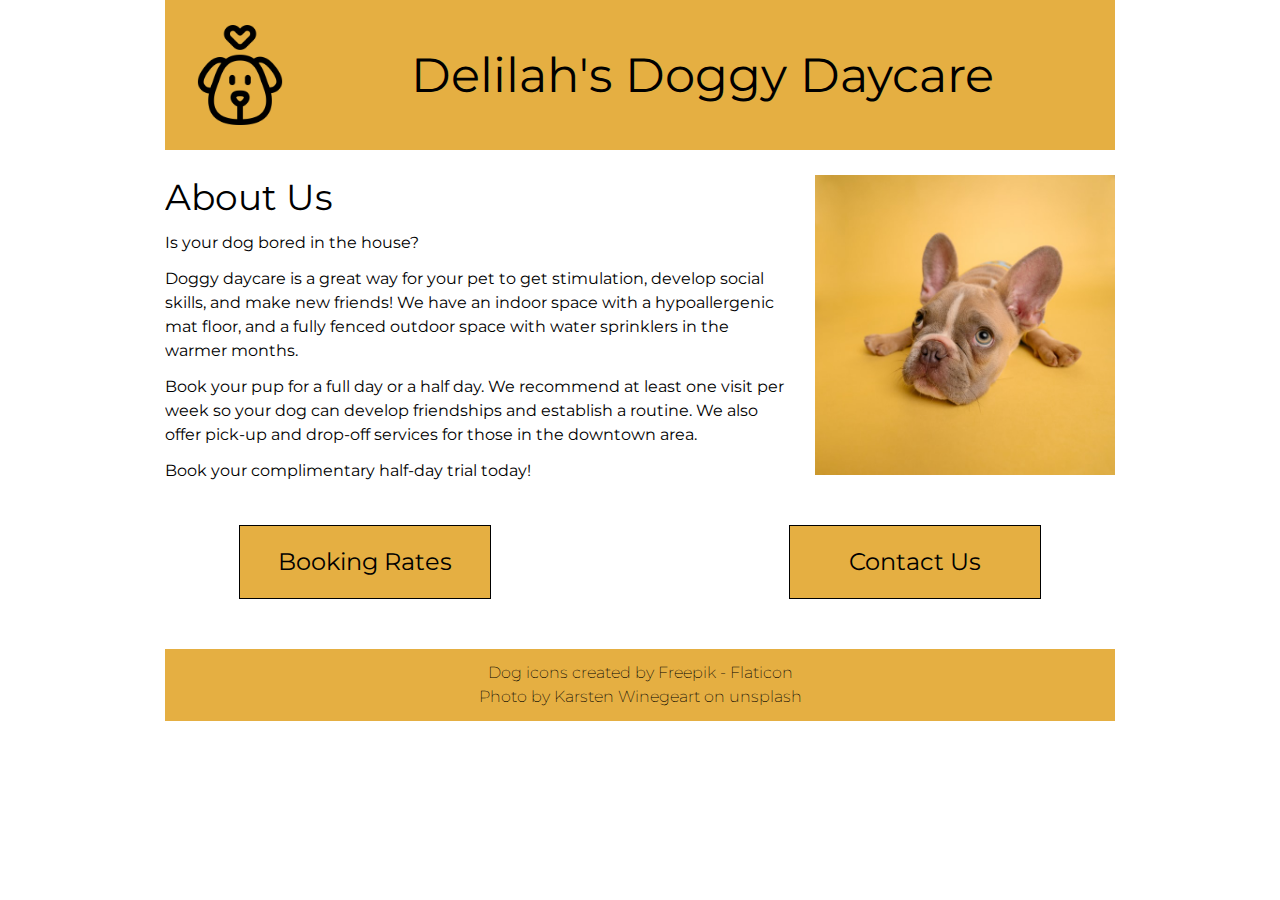
<file: index.html>
<!DOCTYPE html>
<html lang="en">

<head>
    <meta charset="UTF-8">
    <meta http-equiv="X-UA-Compatible" content="IE=edge">
    <meta name="viewport" content="width=device-width, initial-scale=1.0">
    <title>Delilah's Doggy Daycare - Home</title>
    <!-- style sheets -->
    <link rel="stylesheet" href="styles/reset.css">
    <link rel="stylesheet" href="styles/styles.css">
    <!-- fonts -->
    <link rel="preconnect" href="https://fonts.googleapis.com">
    <link rel="preconnect" href="https://fonts.gstatic.com" crossorigin>
    <link href="https://fonts.googleapis.com/css2?family=Montserrat:wght@200;400;600&display=swap" rel="stylesheet">
</head>

<body>
    <header>
        <a href="index.html" class="flex">
            <img src="images/dog.png" alt="outline of a dog's face with heart above it">
            <h1>Delilah's Doggy Daycare</h1>
        </a>
    </header>
    <main class="index">
        <div class="flex">
            <section class="about-us">
                <h2>About Us</h2>
                <p>Is your dog bored in the house?</p>
                <p>Doggy daycare is a great way for your pet to get stimulation, develop social skills, and make new
                    friends! We have an indoor space with a hypoallergenic mat floor, and a fully fenced outdoor space
                    with water sprinklers in the warmer months.</p>
                <p>Book your pup for a full day or a half day. We recommend at least one visit per week so your dog can
                    develop friendships and establish a routine. We also offer pick-up and drop-off services for those
                    in the downtown area.</p>
                <p>Book your complimentary half-day trial today!</p>
            </section>
            <img src="images/dog-yellow-background.jpg" alt="french bulldog puppy with large ears looking sad on mustard yellow background">
        </div>
        <div class="flex index-buttons">
            <a class="fake-button large-text" href="pages/booking.html">Booking Rates</a>
            <a class="fake-button large-text" href="pages/contact.html">Contact Us</a>
        </div>
    </main>
    <footer>
        <p>Dog icons created by <a href="https://www.flaticon.com/free-icons/dog" title="dog icons">Freepik -
                Flaticon</a></p>
        <p>Photo by <a href="https://unsplash.com/photos/NE0XGVKTmcA">Karsten Winegeart</a> on unsplash</p>
    </footer>
</body>

</html>
</file>
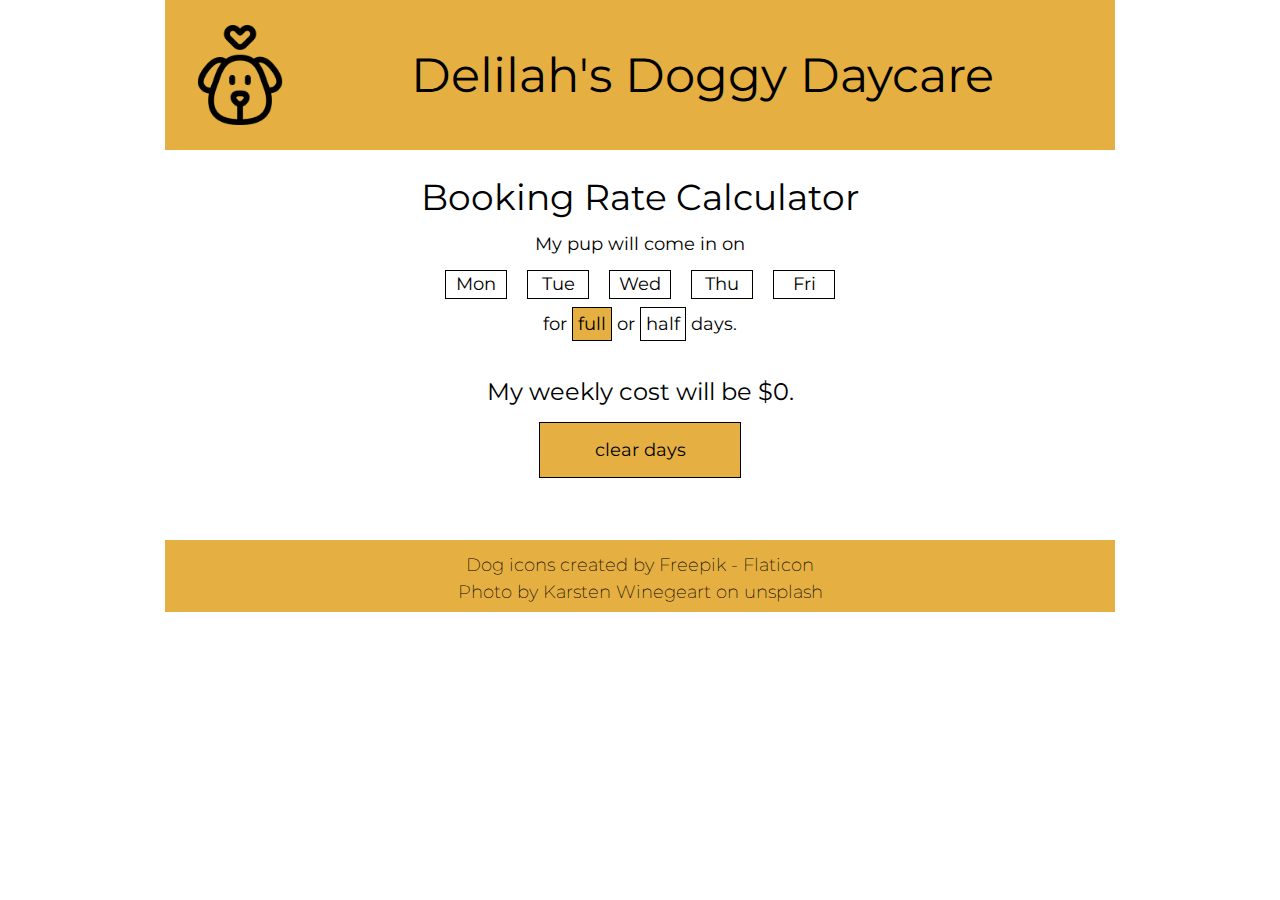
<file: pages/booking.html>
<!DOCTYPE html>
<html lang="en">

<head>
    <meta charset="UTF-8">
    <meta http-equiv="X-UA-Compatible" content="IE=edge">
    <meta name="viewport" content="width=device-width, initial-scale=1.0">
    <title>Delilah's Doggy Daycare - Booking Rates</title>
    <!-- style sheets -->
    <link rel="stylesheet" href="../styles/reset.css">
    <link rel="stylesheet" href="../styles/styles.css">
    <!-- fonts -->
    <link rel="preconnect" href="https://fonts.googleapis.com">
    <link rel="preconnect" href="https://fonts.gstatic.com" crossorigin>
    <link href="https://fonts.googleapis.com/css2?family=Montserrat:wght@200;400;600&display=swap" rel="stylesheet">
</head>

<body class="flex booking-body">
    <header>
        <a href="../index.html" class="flex">
            <img src="../images/dog.png" alt="outline of a dog's face with heart above it">
            <h1>Delilah's Doggy Daycare</h1>
        </a>
    </header>
    <main class="flex booking-page">
        <h2>Booking Rate Calculator</h2>
        <p>My pup will come in on</p>
        <ul class="flex day-selector">
            <li class = "blue-hover" id="monday">Mon</li>
            <li class = "blue-hover" id="tuesday">Tue</li>
            <li class = "blue-hover" id="wednesday">Wed</li>
            <li class = "blue-hover" id="thursday">Thu</li>
            <li class = "blue-hover" id="friday">Fri</li>
        </ul>
        <p>for <span class="clicked small-button blue-hover" id="full">full</span> or <span class="small-button blue-hover" id="half">half</span> days.</p>
        <p class="top-margin large-text">My weekly cost will be $<span id="calculated-cost">0</span>.</p>
        <p class="fake-button blue-hover" id="clear-button">clear days</p>
    </main>
    <footer>
        <p>Dog icons created by <a href="https://www.flaticon.com/free-icons/dog" title="dog
                    icons">Freepik -
                Flaticon</a></p>
        <p>Photo by <a href="https://unsplash.com/photos/NE0XGVKTmcA">Karsten
                Winegeart</a> on unsplash</p>
    </footer>
    <script src="../scripts/booking.js"></script>
</body>

</html>
</file>
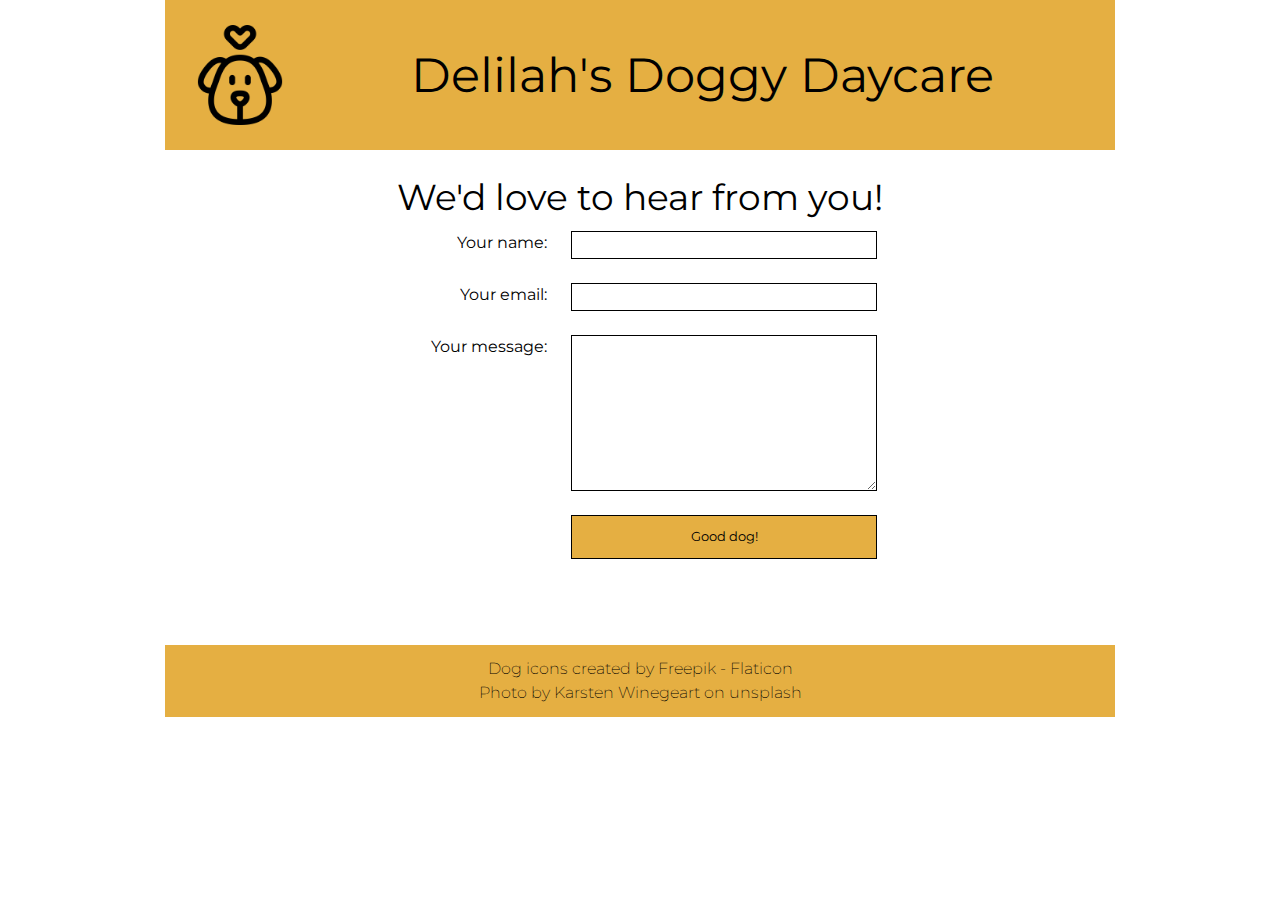
<file: pages/contact.html>
<!DOCTYPE html>
<html lang="en">

<head>
    <meta charset="UTF-8">
    <meta http-equiv="X-UA-Compatible" content="IE=edge">
    <meta name="viewport" content="width=device-width, initial-scale=1.0">
    <title>Delilah's Doggy Daycare - Contact Us</title>
    <!-- style sheets -->
    <link rel="stylesheet" href="../styles/reset.css">
    <link rel="stylesheet" href="../styles/styles.css">
    <!-- fonts -->
    <link rel="preconnect" href="https://fonts.googleapis.com">
    <link rel="preconnect" href="https://fonts.gstatic.com" crossorigin>
    <link href="https://fonts.googleapis.com/css2?family=Montserrat:wght@200;400;600&display=swap" rel="stylesheet">
</head>

<body class="flex contact-body">
    <header>
        <a href="../index.html" class="flex">
            <img src="../images/dog.png" alt="outline of a dog's face with heart above it">
            <h1>Delilah's Doggy Daycare</h1>
        </a>
    </header>
    <main class="contact" id = "contact-page">
        <h2>We'd love to hear from you!</h2>
        <form>
            <div class="flex">
                <label for="user-name">Your name:</label>
                <input type="text" id="user-name">
            </div>
            <div class="flex">
                <label for="user-email">Your email:</label>
                <input type="email" id = "user-email">
            </div>
            <div class="flex">
                <label for="user-message">Your message:</label>
                <textarea id="user-message"></textarea>
            </div>
            <button class = "fake-button blue-hover" type="submit" id="submit-button">Good dog!</button>
        </form>
    </main>
    <footer>
        <p>Dog icons created by <a href="https://www.flaticon.com/free-icons/dog" title="dog icons">Freepik -
                Flaticon</a></p>
        <p>Photo by <a href="https://unsplash.com/photos/NE0XGVKTmcA">Karsten Winegeart</a> on unsplash</p>
    </footer>
    <script src="../scripts/contact.js"></script>
</body>

</html>
</file>
<file: styles/styles.css>
/************* your name: 

INSTRUCTIONS:
Comments starting with TO-DO have been included in this file to describe the needed styling: please translate these to the appropriate CSS declarations. 

Comments starting with TO-DO may be left in for reference or removed entirely: all other comments should be left as-is for ease of review.

You are discouraged from changing any provided CSS.

***** colour palette: *****
- mustard yellow (used for header, footer, and buttons): #E5AF42
- cornflower blue (used for hover states): #4278e5

*/


/************* site defaults *************/
body {
    width: 950px;
    margin: 0 auto;
    font-family: 'Montserrat', sans-serif;
    line-height: 1.5;
}

/* TO DO: all elements with the .flex class applied are to be made into flex-box containers. */

.flex{
    display: flex;
}

/************* site-wide text styling *************/

/* TO DO:
    - first-level headings are size 48px, centered vertically and horizontally in the available space.
    - 2nd-level headings have a font size of 36px, and 12px of space below.
    - any element with the .large-text class has a font size of 24px.
    - any element with the .fake-button class will have a background colour of mustard yellow (see colour palette above), be center aligned, with a line-height of 3 and a solid black border that is 1px wide.
    - all anchors will have the underline removed and be black in colour. all anchors in the main and footer sections will be underlined in their hover-state.
    - the hover-state of .fake-button and .blue-hover elements will:
        - add an underline, 
        - set the background-colour to cornflower blue (see colour palette above),
        - change the text colour to white, and 
        - change the cursor to pointer.
*/

h1{
    font-size: 48px;
    align-self: center;
    text-align: center;
    flex-grow: 1;
}

h2{
    font-size: 36px;
    margin-bottom: 12px;
}

.large-text{
    font-size: 24px;
}

.fake-button{
    background-color: #E5AF42;
    align-content: center;
    line-height: 3;
    border: 1px black solid;
}

a{
    text-decoration: none;
    color: black;
}

main > a:hover, footer a:hover{
    text-decoration: underline;
}

.fake-button:hover, .blue-hover:hover{
    text-decoration: underline;
    background-color: #4278e5;
    color: white;
    cursor: pointer;
}

/************* header/footer styling *************/

/* TO DO:
    - the header and footer will be the same mustard-yellow as the buttons.
    - the header is 150px tall.
    - the header image is 100px wide and tall with 25px of space above, below, and on its left, and the top-level heading is centered in the remaining width.
    - there will be 25px of space between the header and main, and 50px of space between main and footer.
    - the footer will be 60px tall, have a font-weight of 200, and the text within will be centered vertically and horizontally.
*/

header, footer{
    background-color: #E5AF42;
}

header{
    height: 150px;
}

header img{
    width: 100px;
    margin: 25px 0 25px 25px;
}

main{
    margin: 25px 0 50px 0;
}

footer{
    height: 60px;
    font-weight: 200;
    text-align: center;
    padding-top: 12px;
}

/************* index page *************/

/* TO-DO: 
    - this is a 2-column layout: text on the left, and an image on the right. The image will be 300px wide, with 25px between it and the text column, which takes up the remaining space. The image will also have 50px of space below.
    - the h2 on this page will have a line-height equal to the font size.
    - each paragraph on this page will have 12px of space beneath it.
    - each fake-button on this page will be 250px wide with 150px of space between them.
    - the pair of fake-buttons will be centered on the page. HINT: can calculate the required margin to make them appear to be centered.
*/

.about-us{
    margin-right: 25px;
}

img{
    width: 300px;
    margin-bottom: 50px;
}

main h2{
    line-height: normal;
}

main p{
    margin-bottom: 12px;
}

main a{
    width: 250px;
}

.index-buttons{
    gap: 150px;
    justify-content: space-around;
    text-align: center;
}

/************* bookings page *************/

/* TO-DO:
    - the contents of the booking-page will be 600px wide, and all content centered within the available space.
    - text will have a size of 18px.
    - there will be 12px of space below the day-selectors, and 20px of space between each list item. List items are 60px wide.
    - List items & the small-button elements will have a solid black border that is 1px wide. Small-buttons will also have 5px of space between the border and the content.
    - items tagged with .top-margin will have 24 px of space above, and 12px of space below.
    - the "clear days" button will be 200px wide.
    - any element tagged with the .clicked class will turn mustard yellow. **This will be very important for your JavaScript.**
    - all items within the page will be centered within their available space.

*/

.booking-body{
    font-size: 18px;
    flex-direction: column;
    flex-wrap: nowrap;
}

.booking-page{
    flex-direction: column;
    align-items: center;
    align-self: center;
    width: 600px; 
}

.day-selector{
    margin-bottom: 12px;
    gap: 20px;
}

.day-selector li{
    width: 60px;
    text-align: center;
}

li, .small-button{
    border: 1px black solid;
}

.small-button{
    padding: 5px;
}

.top-margin{
    margin: 24px 0 12px 0;
}

#clear-button{
    width: 200px;
    text-align: center;
}

.clicked{
    background-color: #E5AF42;
}

/************* contact page *************/
/* TO DO:
    - the main section of the .contact page will be 420px tall, and centered.
    - the contents will be 2 columns: the labels column is 150px wide and right-aligned, and the input column is 300px wide. 
    There will be 24px of space between the columns, and the pair of columns will be centered on the page.
    - the textarea element will be 150px tall.
    - all form input, textarea, and and button elements will have the same font as the rest of the page, a line-height of 24px, 
    a font-size of 16px, and the same border as other buttons on the site. There will be 24px of space below each of these elements.
    - the edges of the button will line up exactly with the text-area element. HINT: time for some math!
*/
.contact-body{
    flex-direction: column;
    flex-wrap: nowrap;
}

#contact-page{
    height: 420px;
    align-self: center;
}

form label{
    width: 150px;
    text-align: right;
    margin-right: 24px;
}

textarea{
    height: 150px;
}

input, textarea{
    width: 300px;
    line-height: 24px;
    margin-bottom: 24px;
    font-size: 16px;
    border: 1px black solid;
}

button{
    font-family: 'Montserrat', sans-serif;
    width: 306px;
    margin-left: 174px;
}
</file>
